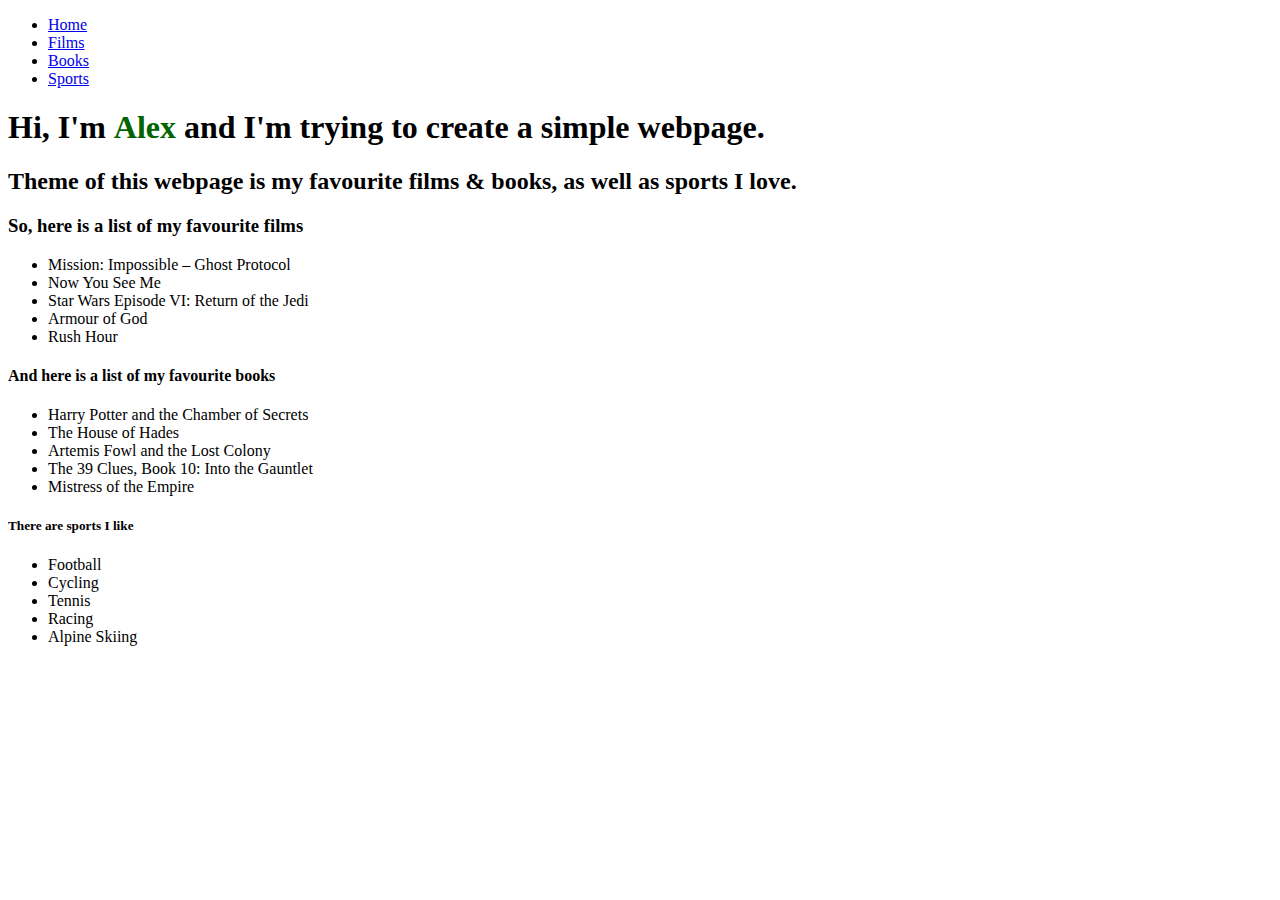
<file: index.html>
<!DOCTYPE html>

<html lang="en">
    <meta charset="utf-8">
    <head>
        <link href="https://cdn.jsdelivr.net/npm/bootstrap@5.0.2/dist/css/bootstrap.min.css" rel="stylesheet" integrity="sha384-EVSTQN3/azprG1Anm3QDgpJLIm9Nao0Yz1ztcQTwFspd3yD65VohhpuuCOmLASjC" crossorigin="anonymous">
        <script src="https://cdn.jsdelivr.net/npm/bootstrap@5.0.2/dist/js/bootstrap.bundle.min.js" integrity="sha384-MrcW6ZMFYlzcLA8Nl+NtUVF0sA7MsXsP1UyJoMp4YLEuNSfAP+JcXn/tWtIaxVXM" crossorigin="anonymous"></script>
        <link href="styles.css" rel="stylesheet">
        <title>My Webpage</title>
    </head>
    <body>
        <nav class="navbar navbar-expand-md navbar-light bg-light border">
            <ul class="navbar-nav mr-auto mt-2">
                <li class="nav-item">
                    <a class="nav-link" href="index.html">
                        Home
                    </a>
                </li>
                <li class="nav-item">
                    <a class="nav-link" href="films.html">
                        Films
                    </a>
                </li>
                <li class="nav-item">
                    <a class="nav-link" href="books.html">
                        Books
                    </a>
                </li>
                <li class="nav-item">
                    <a class="nav-link" href="sports.html">
                        Sports
                    </a>
                </li>
            </ul>
        </nav>
        <main class="container p-5">
            <h1>Hi, I'm <span id="name">Alex</span> and I'm trying to create a simple webpage.</h1>
            <h2>Theme of this webpage is my favourite films & books, as well as sports I love.</h2>
            <h3 class="list">So, here is a list of my favourite films</h3>
            <ul>
                <li>Mission: Impossible – Ghost Protocol</li>
                <li>Now You See Me</li>
                <li>Star Wars Episode VI: Return of the Jedi</li>
                <li>Armour of God</li>
                <li>Rush Hour</li>
            </ul>
            <h4 class="list">And here is a list of my favourite books</h4>
            <ul>
                <li>Harry Potter and the Chamber of Secrets</li>
                <li>The House of Hades</li>
                <li>Artemis Fowl and the Lost Colony</li>
                <li>The 39 Clues, Book 10: Into the Gauntlet</li>
                <li>Mistress of the Empire</li>
            </ul>
            <h5 class="list">There are sports I like</h5>
            <ul>
                <li>Football</li>
                <li>Cycling</li>
                <li>Tennis</li>
                <li>Racing</li>
                <li>Alpine Skiing</li>
            </ul>
        </main>
    </body>
    <script src="script.js"></script>
</html>
</file>
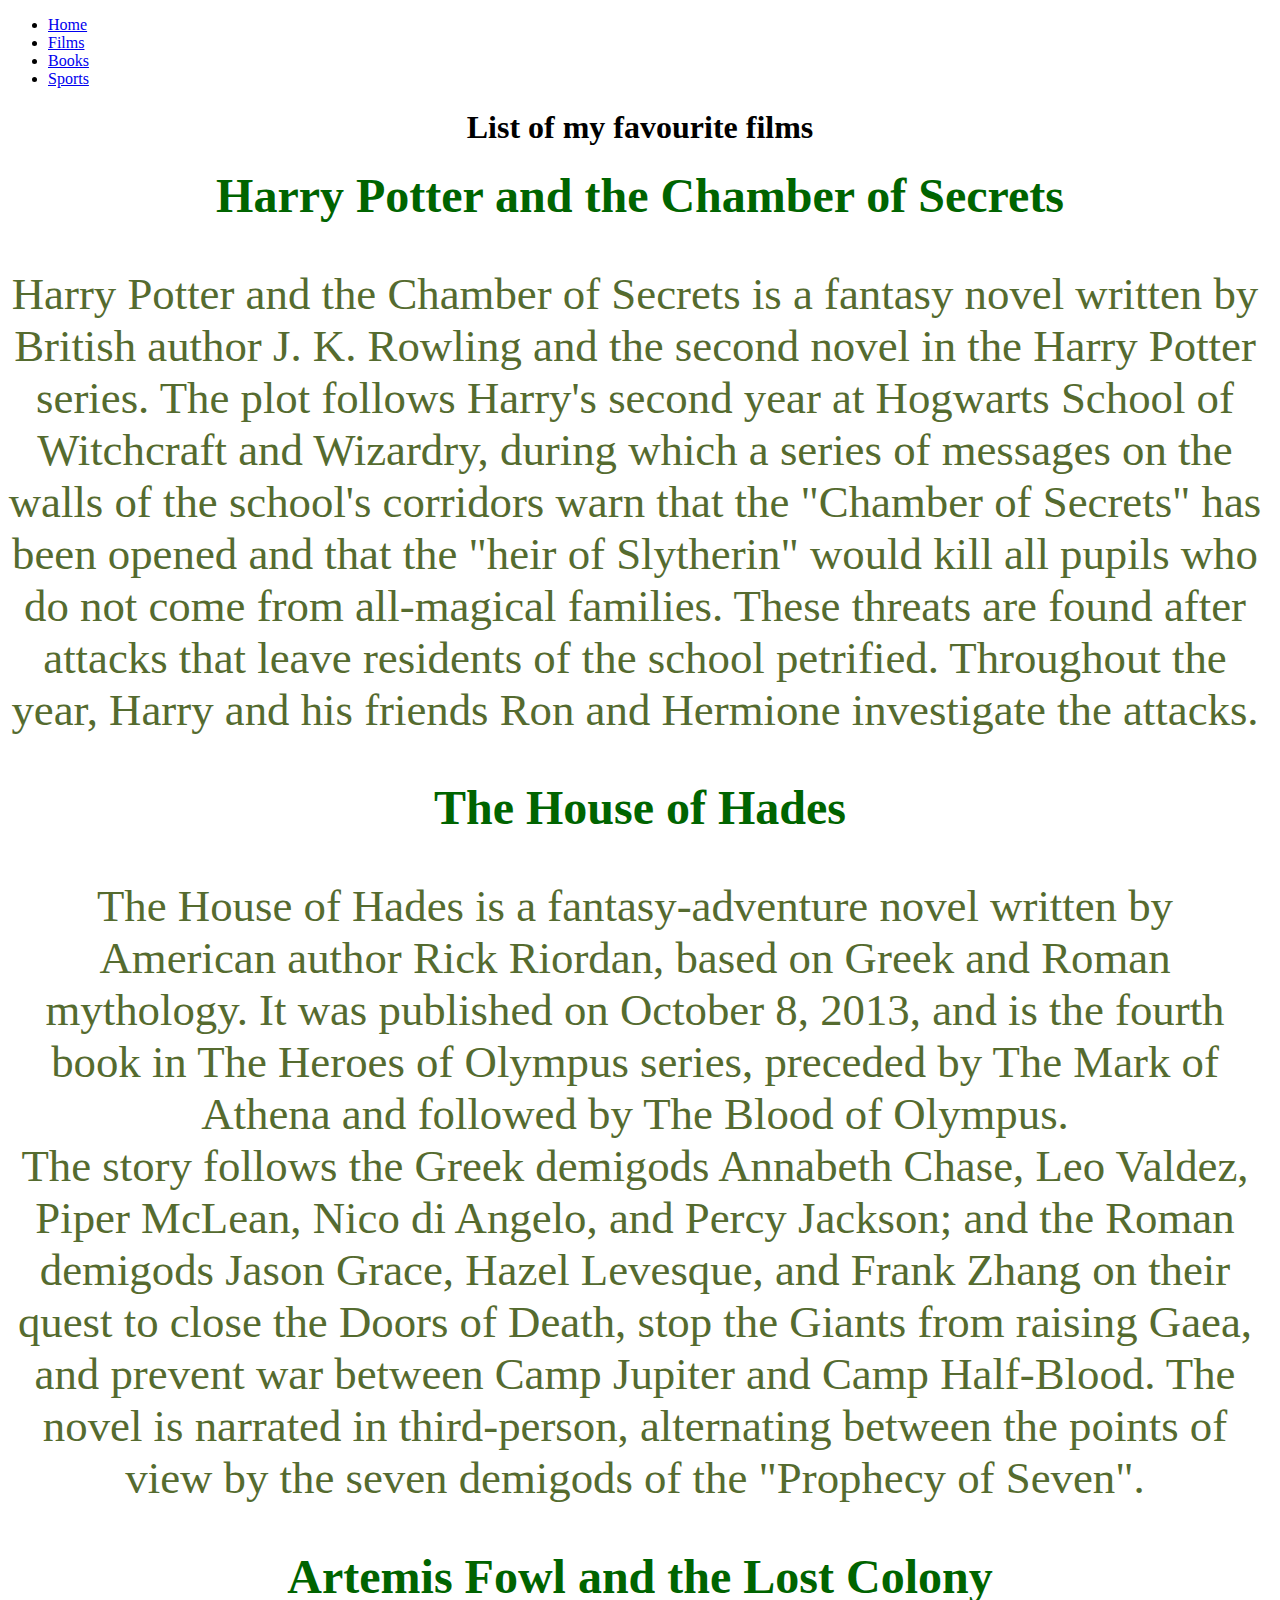
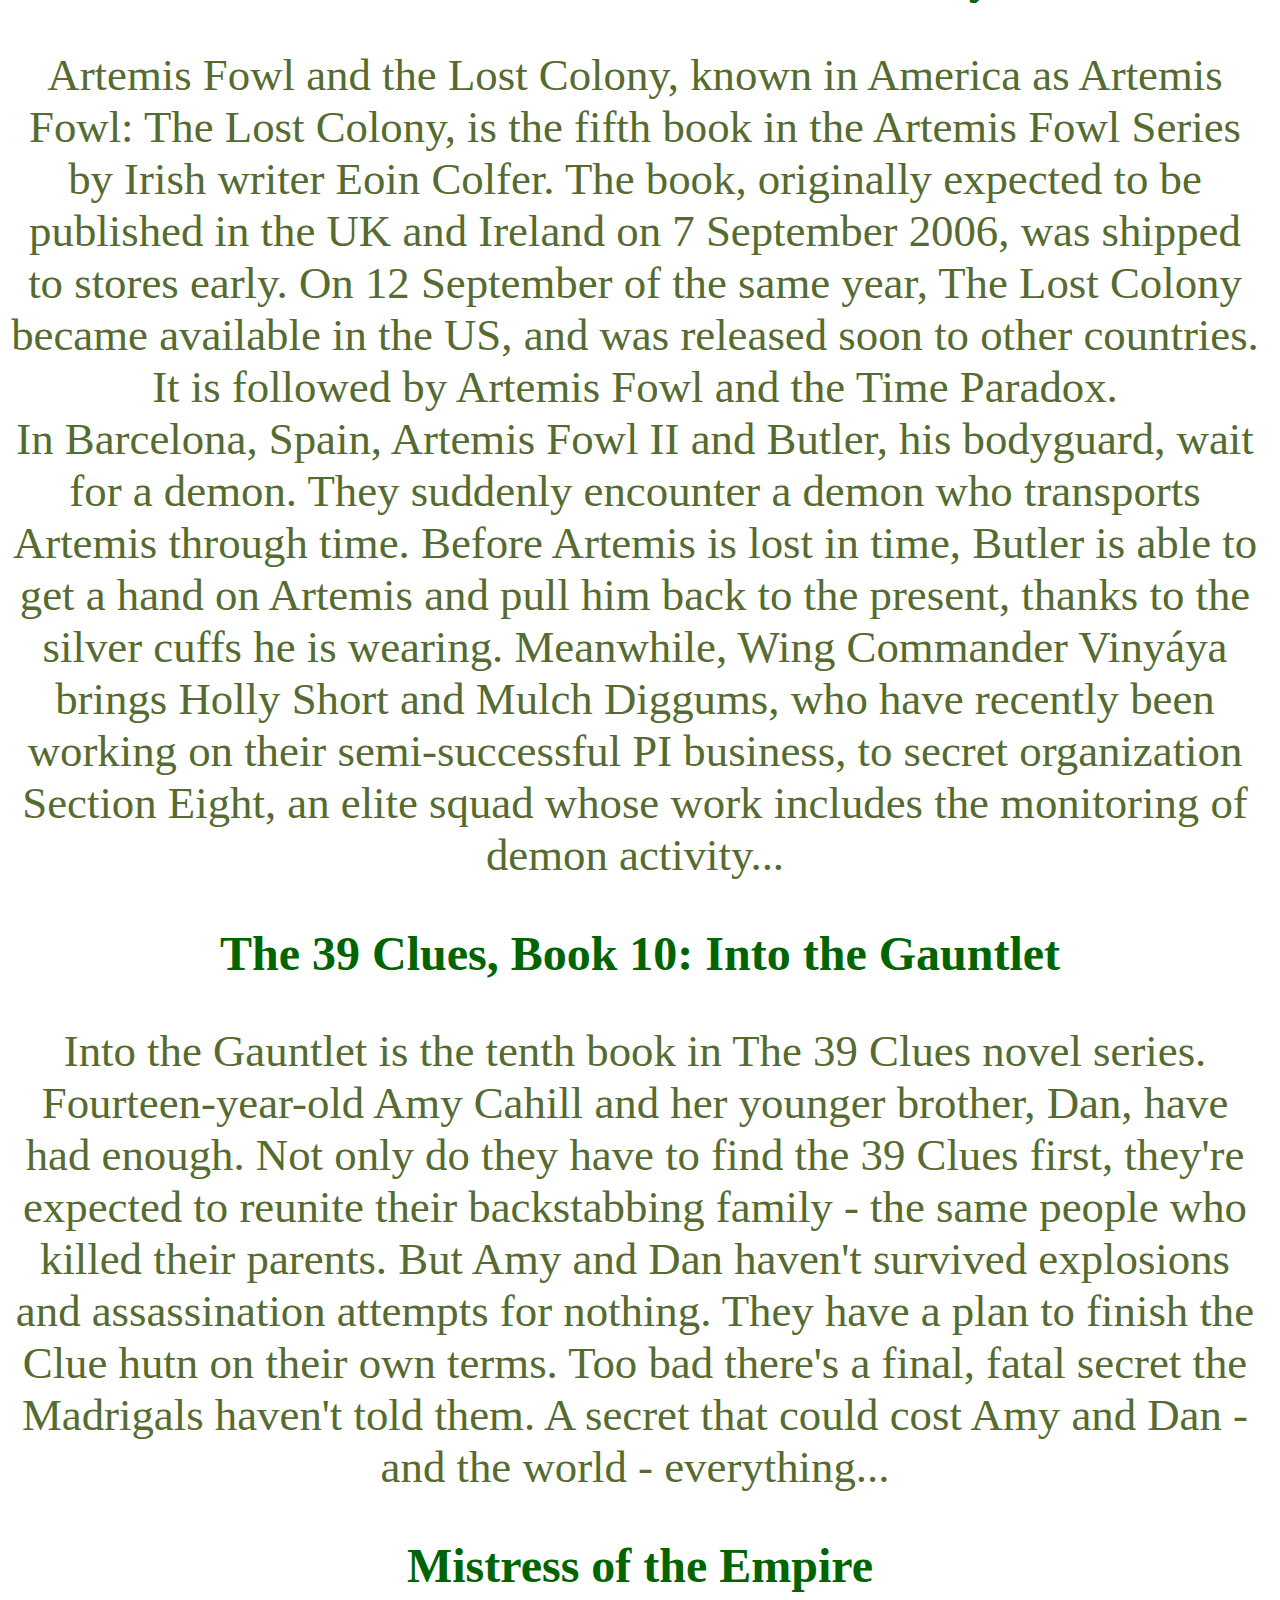
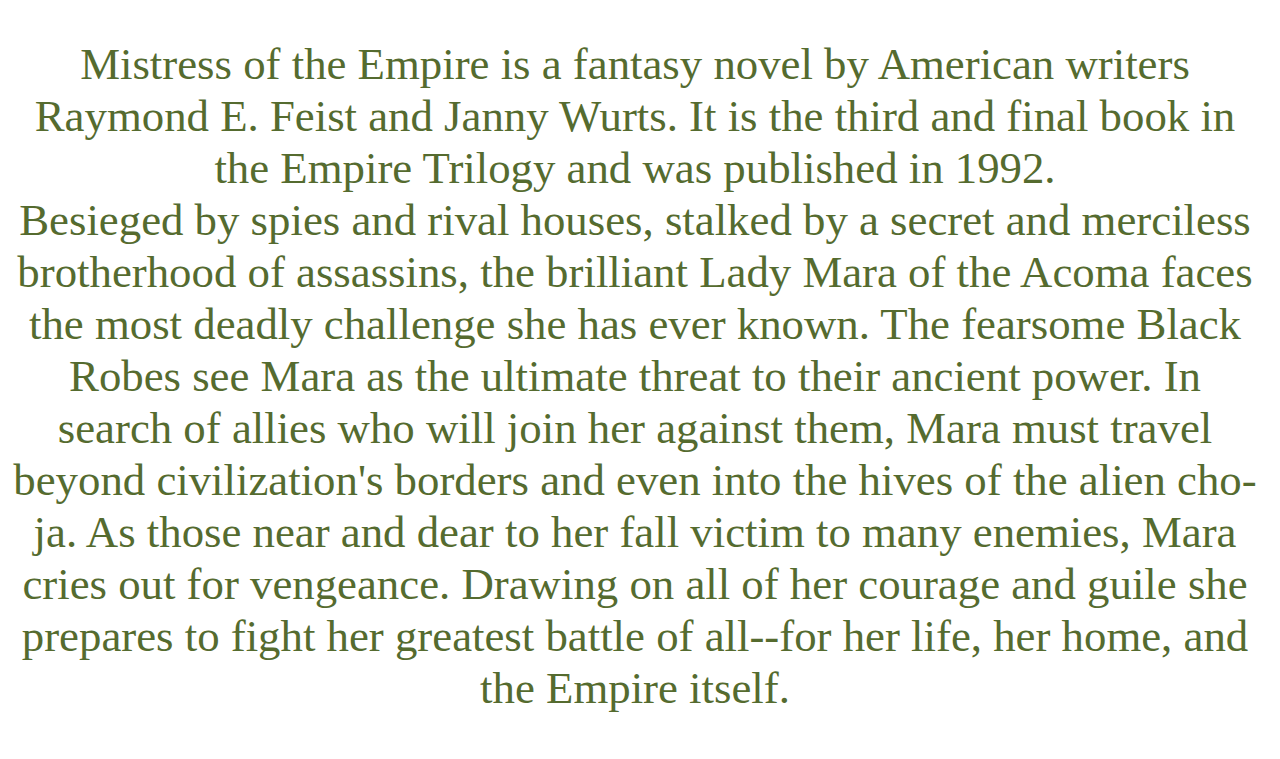
<file: books.html>
<!DOCTYPE html>

<html lang="en">
    <meta charset="utf-8">
    <head>
        <link href="https://cdn.jsdelivr.net/npm/bootstrap@5.0.2/dist/css/bootstrap.min.css" rel="stylesheet" integrity="sha384-EVSTQN3/azprG1Anm3QDgpJLIm9Nao0Yz1ztcQTwFspd3yD65VohhpuuCOmLASjC" crossorigin="anonymous">
        <script src="https://cdn.jsdelivr.net/npm/bootstrap@5.0.2/dist/js/bootstrap.bundle.min.js" integrity="sha384-MrcW6ZMFYlzcLA8Nl+NtUVF0sA7MsXsP1UyJoMp4YLEuNSfAP+JcXn/tWtIaxVXM" crossorigin="anonymous"></script>
        <link href="styles.css" rel="stylesheet">
        <title>My Webpage</title>
    </head>
    <body>
        <nav class="navbar navbar-expand-md navbar-light bg-light border">
            <ul class="navbar-nav mr-auto mt-2">
                <li class="nav-item">
                    <a class="nav-link" href="index.html">
                        Home
                    </a>
                </li>
                <li class="nav-item">
                    <a class="nav-link" href="films.html">
                        Films
                    </a>
                </li>
                <li class="nav-item">
                    <a class="nav-link" href="books.html">
                        Books
                    </a>
                </li>
                <li class="nav-item">
                    <a class="nav-link" href="sports.html">
                        Sports
                    </a>
                </li>
            </ul>
        </nav>
        <main class="container p-5">
            <h1 class="title">List of my favourite films</h1>
            <div class="num1">
                <h2 class="h01">Harry Potter and the Chamber of Secrets</h2>
                <div class="p1"><p>Harry Potter and the Chamber of Secrets is a fantasy novel written by British author J. K. Rowling and the second novel in the Harry Potter series. The plot follows Harry's second year at Hogwarts School of Witchcraft and Wizardry, during which a series of messages on the walls of the school's corridors warn that the "Chamber of Secrets" has been opened and that the "heir of Slytherin" would kill all pupils who do not come from all-magical families. These threats are found after attacks that leave residents of the school petrified. Throughout the year, Harry and his friends Ron and Hermione investigate the attacks.</p></div>
            </div>
            <div class="num1">
                <h2 class="h01">The House of Hades</h2>
                <div class="p1"><p>The House of Hades is a fantasy-adventure novel written by American author Rick Riordan, based on Greek and Roman mythology. It was published on October 8, 2013, and is the fourth book in The Heroes of Olympus series, preceded by The Mark of Athena and followed by The Blood of Olympus. <br>The story follows the Greek demigods Annabeth Chase, Leo Valdez, Piper McLean, Nico di Angelo, and Percy Jackson; and the Roman demigods Jason Grace, Hazel Levesque, and Frank Zhang on their quest to close the Doors of Death, stop the Giants from raising Gaea, and prevent war between Camp Jupiter and Camp Half-Blood. The novel is narrated in third-person, alternating between the points of view by the seven demigods of the "Prophecy of Seven".</p></div>
            </div>
            <div class="num1">
                <h2 class="h01">Artemis Fowl and the Lost Colony</h2>
                <div class="p1"><p>Artemis Fowl and the Lost Colony, known in America as Artemis Fowl: The Lost Colony, is the fifth book in the Artemis Fowl Series by Irish writer Eoin Colfer. The book, originally expected to be published in the UK and Ireland on 7 September 2006, was shipped to stores early. On 12 September of the same year, The Lost Colony became available in the US, and was released soon to other countries. It is followed by Artemis Fowl and the Time Paradox. <br>In Barcelona, Spain, Artemis Fowl II and Butler, his bodyguard, wait for a demon. They suddenly encounter a demon who transports Artemis through time. Before Artemis is lost in time, Butler is able to get a hand on Artemis and pull him back to the present, thanks to the silver cuffs he is wearing. Meanwhile, Wing Commander Vinyáya brings Holly Short and Mulch Diggums, who have recently been working on their semi-successful PI business, to secret organization Section Eight, an elite squad whose work includes the monitoring of demon activity...</p></div>
            </div>
            <div class="num1">
                <h2 class="h01">The 39 Clues, Book 10: Into the Gauntlet</h2>
                <div class="p1"><p>Into the Gauntlet is the tenth book in The 39 Clues novel series. Fourteen-year-old Amy Cahill and her younger brother, Dan, have had enough. Not only do they have to find the 39 Clues first, they're expected to reunite their backstabbing family - the same people who killed their parents. But Amy and Dan haven't survived explosions and assassination attempts for nothing. They have a plan to finish the Clue hutn on their own terms. Too bad there's a final, fatal secret the Madrigals haven't told them. A secret that could cost Amy and Dan - and the world - everything...</p></div>
            </div>
            <div class="num1">
                <h2 class="h01">Mistress of the Empire</h2>
                <div class="p1"><p>Mistress of the Empire is a fantasy novel by American writers Raymond E. Feist and Janny Wurts. It is the third and final book in the Empire Trilogy and was published in 1992. <br>Besieged by spies and rival houses, stalked by a secret and merciless brotherhood of assassins, the brilliant Lady Mara of the Acoma faces the most deadly challenge she has ever known.  The fearsome Black Robes see Mara as the ultimate threat to their ancient power.  In search of allies who will join her against them, Mara must travel beyond civilization's borders and even into the hives of the alien cho-ja.  As those near and dear to her fall victim to many enemies, Mara cries out for vengeance.  Drawing on all of her courage and guile she prepares to fight her greatest battle of all--for her life, her home, and the Empire itself.</p></div>
            </div>
        </main>
    </body>
</html>
</file>
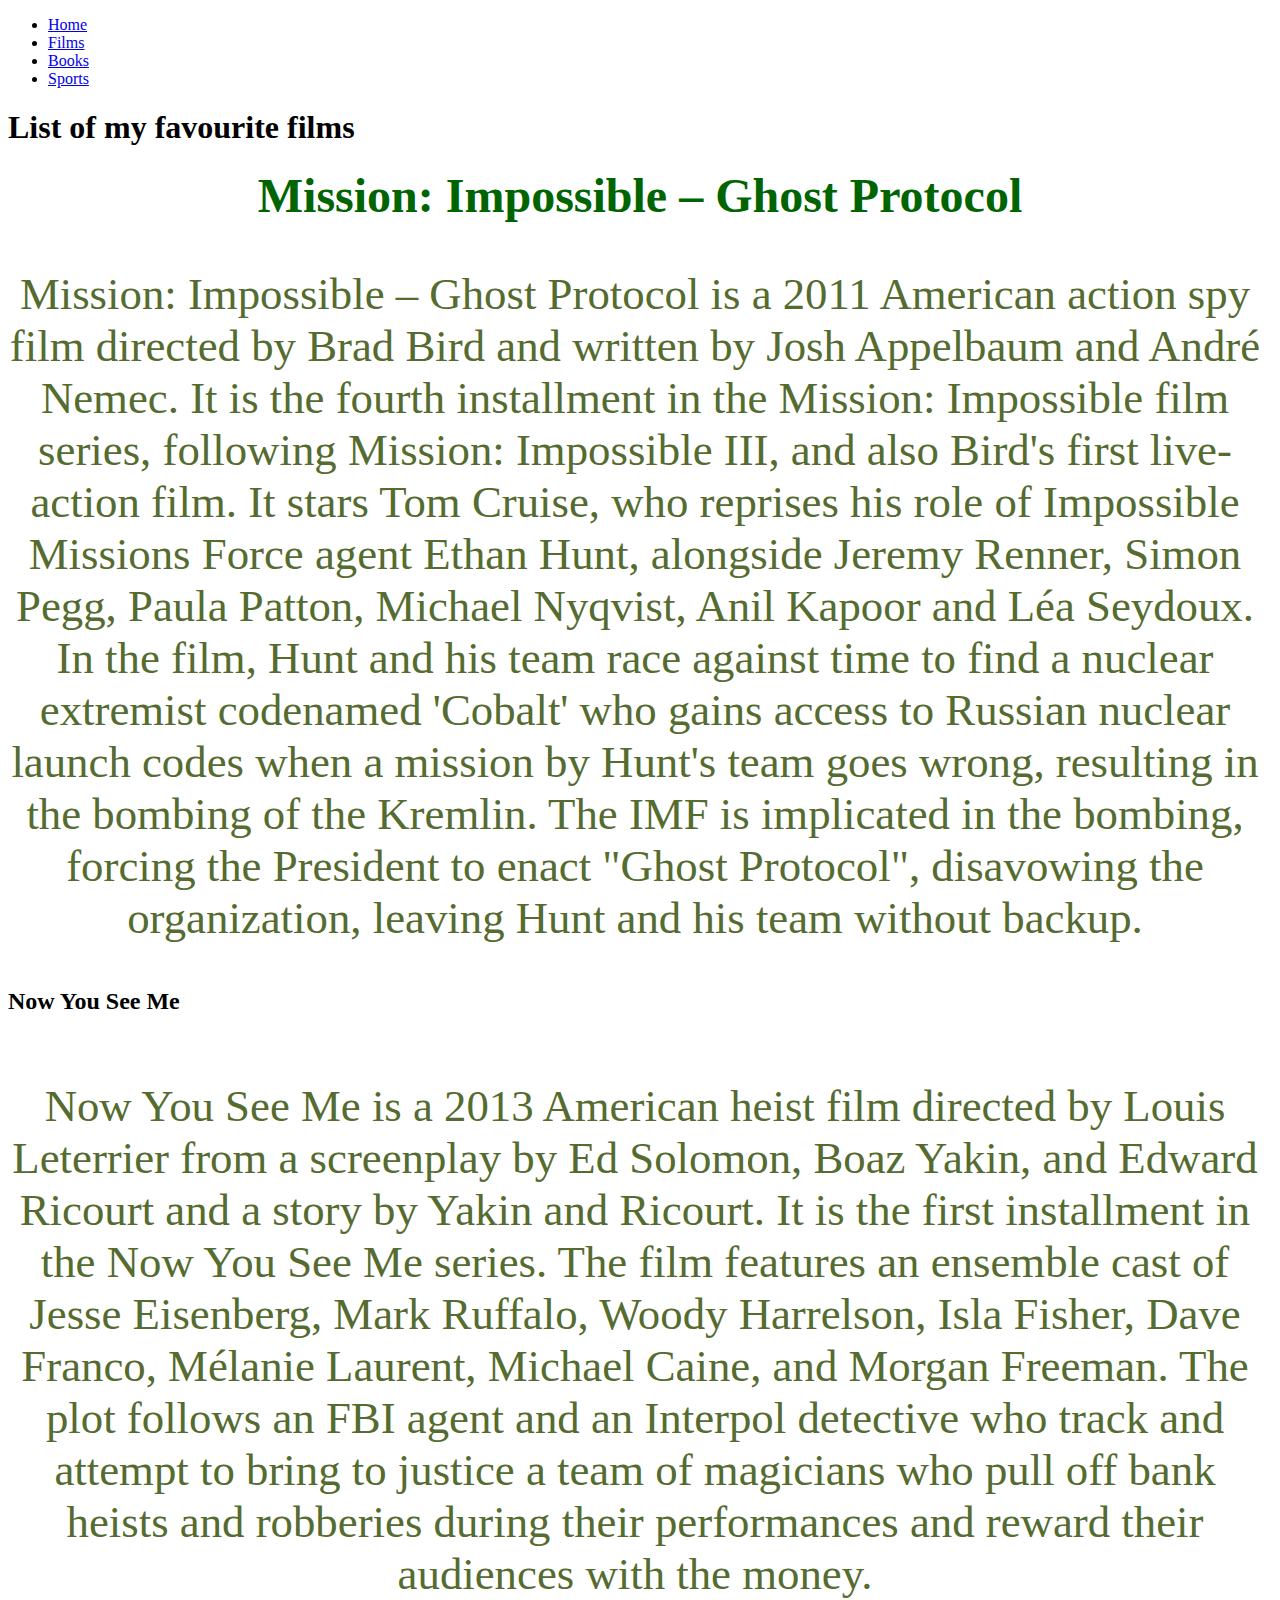
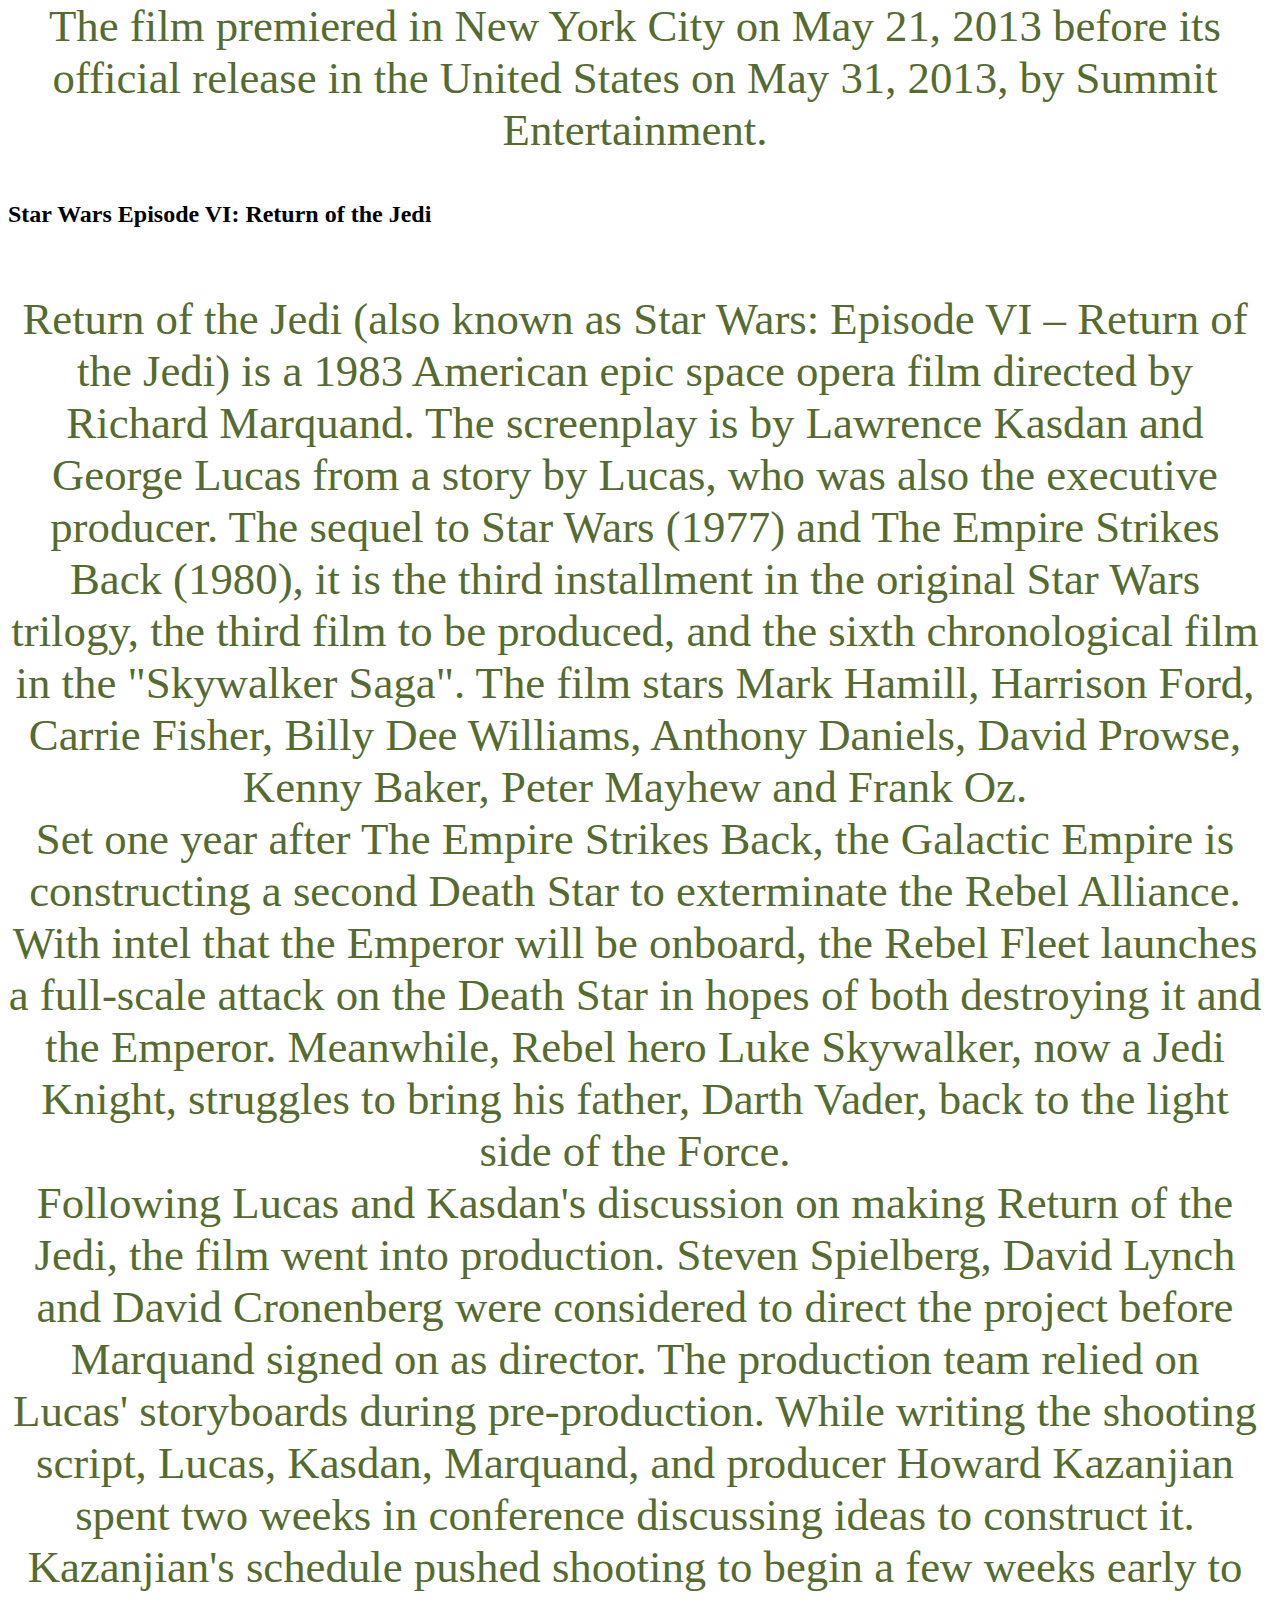
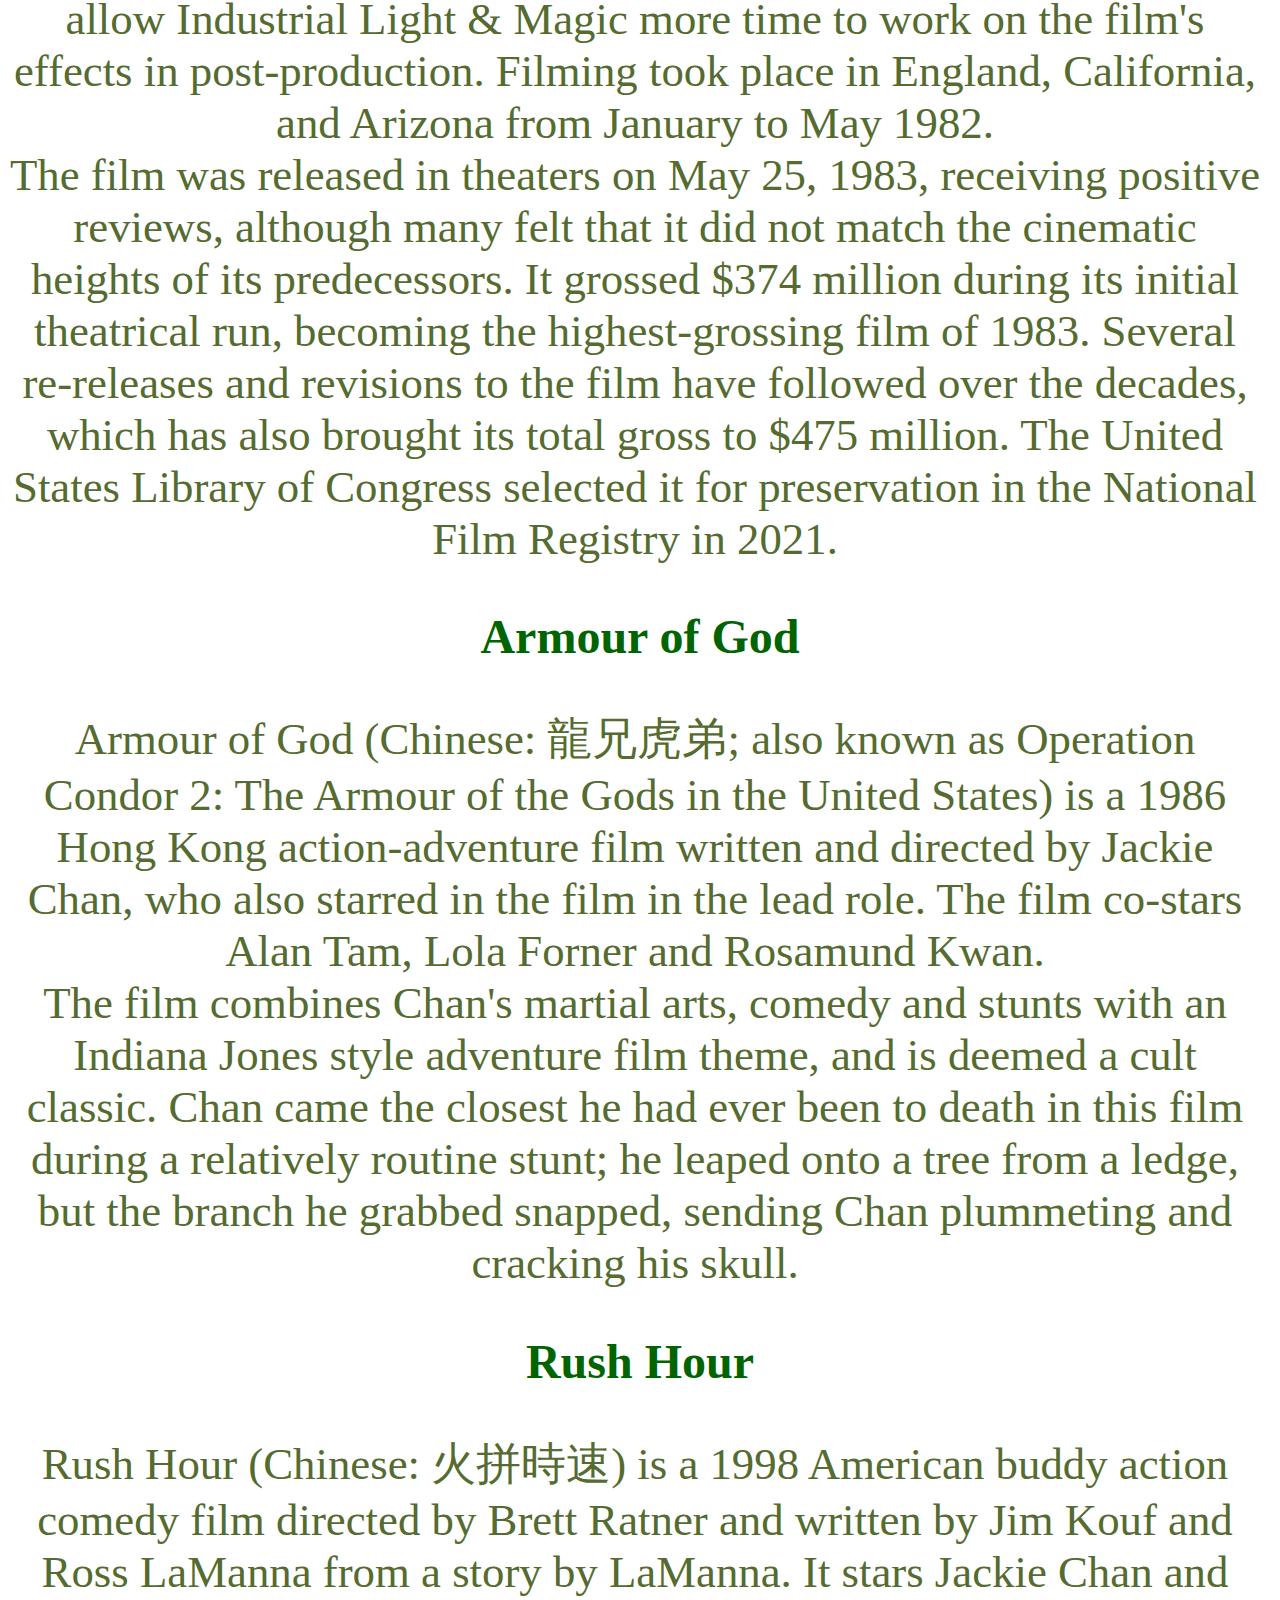
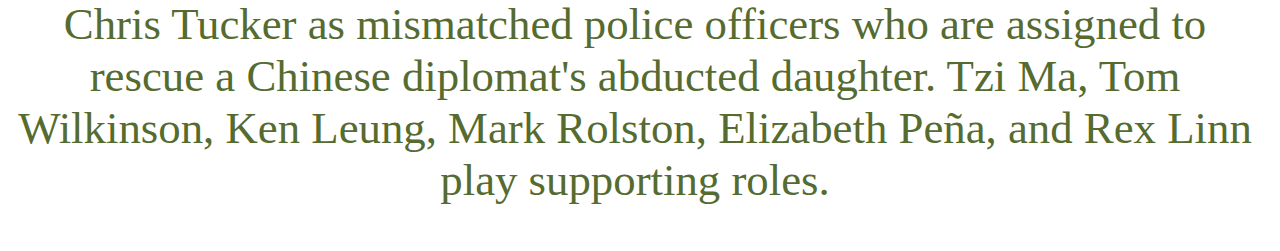
<file: films.html>
<!DOCTYPE html>

<html lang="en">
    <meta charset="utf-8">
    <head>
        <link href="https://cdn.jsdelivr.net/npm/bootstrap@5.0.2/dist/css/bootstrap.min.css" rel="stylesheet" integrity="sha384-EVSTQN3/azprG1Anm3QDgpJLIm9Nao0Yz1ztcQTwFspd3yD65VohhpuuCOmLASjC" crossorigin="anonymous">
        <script src="https://cdn.jsdelivr.net/npm/bootstrap@5.0.2/dist/js/bootstrap.bundle.min.js" integrity="sha384-MrcW6ZMFYlzcLA8Nl+NtUVF0sA7MsXsP1UyJoMp4YLEuNSfAP+JcXn/tWtIaxVXM" crossorigin="anonymous"></script>
        <link href="styles.css" rel="stylesheet">
        <title>My Webpage</title>
    </head>
    <body>
        <nav class="navbar navbar-expand-md navbar-light bg-light border">
            <ul class="navbar-nav mr-auto mt-2">
                <li class="nav-item">
                    <a class="nav-link" href="index.html">
                        Home
                    </a>
                </li>
                <li class="nav-item">
                    <a class="nav-link" href="films.html">
                        Films
                    </a>
                </li>
                <li class="nav-item">
                    <a class="nav-link" href="books.html">
                        Books
                    </a>
                </li>
                <li class="nav-item">
                    <a class="nav-link" href="sports.html">
                        Sports
                    </a>
                </li>
            </ul>
        </nav>
        <main >
            <h1 class="title1">List of my favourite films</h1>
            <div class="num1">
                <h2 class="h01">Mission: Impossible – Ghost Protocol</h2>
                <div class="p1"><p>Mission: Impossible – Ghost Protocol is a 2011 American action spy film directed by Brad Bird and written by Josh Appelbaum and André Nemec. It is the fourth installment in the Mission: Impossible film series, following Mission: Impossible III, and also Bird's first live-action film. It stars Tom Cruise, who reprises his role of Impossible Missions Force agent Ethan Hunt, alongside Jeremy Renner, Simon Pegg, Paula Patton, Michael Nyqvist, Anil Kapoor and Léa Seydoux. In the film, Hunt and his team race against time to find a nuclear extremist codenamed 'Cobalt' who gains access to Russian nuclear launch codes when a mission by Hunt's team goes wrong, resulting in the bombing of the Kremlin. The IMF is implicated in the bombing, forcing the President to enact "Ghost Protocol", disavowing the organization, leaving Hunt and his team without backup.</p></div>
            </div>
            <div class="num1">
                <h2 class="h02">Now You See Me</h2>
                <div class="p1"><p>Now You See Me is a 2013 American heist film directed by Louis Leterrier from a screenplay by Ed Solomon, Boaz Yakin, and Edward Ricourt and a story by Yakin and Ricourt. It is the first installment in the Now You See Me series. The film features an ensemble cast of Jesse Eisenberg, Mark Ruffalo, Woody Harrelson, Isla Fisher, Dave Franco, Mélanie Laurent, Michael Caine, and Morgan Freeman. The plot follows an FBI agent and an Interpol detective who track and attempt to bring to justice a team of magicians who pull off bank heists and robberies during their performances and reward their audiences with the money. <br>The film premiered in New York City on May 21, 2013 before its official release in the United States on May 31, 2013, by Summit Entertainment. </p></div>
            </div>
            <div class="num1">
                <h2 class="h03">Star Wars Episode VI: Return of the Jedi</h2>
                <div class="p1"><p>Return of the Jedi (also known as Star Wars: Episode VI – Return of the Jedi) is a 1983 American epic space opera film directed by Richard Marquand. The screenplay is by Lawrence Kasdan and George Lucas from a story by Lucas, who was also the executive producer. The sequel to Star Wars (1977) and The Empire Strikes Back (1980), it is the third installment in the original Star Wars trilogy, the third film to be produced, and the sixth chronological film in the "Skywalker Saga". The film stars Mark Hamill, Harrison Ford, Carrie Fisher, Billy Dee Williams, Anthony Daniels, David Prowse, Kenny Baker, Peter Mayhew and Frank Oz.<br>Set one year after The Empire Strikes Back, the Galactic Empire is constructing a second Death Star to exterminate the Rebel Alliance. With intel that the Emperor will be onboard, the Rebel Fleet launches a full-scale attack on the Death Star in hopes of both destroying it and the Emperor. Meanwhile, Rebel hero Luke Skywalker, now a Jedi Knight, struggles to bring his father, Darth Vader, back to the light side of the Force. <br>Following Lucas and Kasdan's discussion on making Return of the Jedi, the film went into production. Steven Spielberg, David Lynch and David Cronenberg were considered to direct the project before Marquand signed on as director. The production team relied on Lucas' storyboards during pre-production. While writing the shooting script, Lucas, Kasdan, Marquand, and producer Howard Kazanjian spent two weeks in conference discussing ideas to construct it. Kazanjian's schedule pushed shooting to begin a few weeks early to allow Industrial Light & Magic more time to work on the film's effects in post-production. Filming took place in England, California, and Arizona from January to May 1982. <br>The film was released in theaters on May 25, 1983, receiving positive reviews, although many felt that it did not match the cinematic heights of its predecessors. It grossed $374 million during its initial theatrical run, becoming the highest-grossing film of 1983. Several re-releases and revisions to the film have followed over the decades, which has also brought its total gross to $475 million. The United States Library of Congress selected it for preservation in the National Film Registry in 2021.</p></div>
            </div>
            <div class="num1">
                <h2 class="h01">Armour of God</h2>
                <div class="p1"><p>Armour of God (Chinese: 龍兄虎弟; also known as Operation Condor 2: The Armour of the Gods in the United States) is a 1986 Hong Kong action-adventure film written and directed by Jackie Chan, who also starred in the film in the lead role. The film co-stars Alan Tam, Lola Forner and Rosamund Kwan. <br>The film combines Chan's martial arts, comedy and stunts with an Indiana Jones style adventure film theme, and is deemed a cult classic. Chan came the closest he had ever been to death in this film during a relatively routine stunt; he leaped onto a tree from a ledge, but the branch he grabbed snapped, sending Chan plummeting and cracking his skull.</p></div>
            </div>
            <div class="num1">
                <h2 class="h01">Rush Hour</h2>
                <div class="p1"><p>Rush Hour (Chinese: 火拼時速) is a 1998 American buddy action comedy film directed by Brett Ratner and written by Jim Kouf and Ross LaManna from a story by LaManna. It stars Jackie Chan and Chris Tucker as mismatched police officers who are assigned to rescue a Chinese diplomat's abducted daughter. Tzi Ma, Tom Wilkinson, Ken Leung, Mark Rolston, Elizabeth Peña, and Rex Linn play supporting roles.</p></div>
            </div>
        </main>
    </body>
</html>
</file>
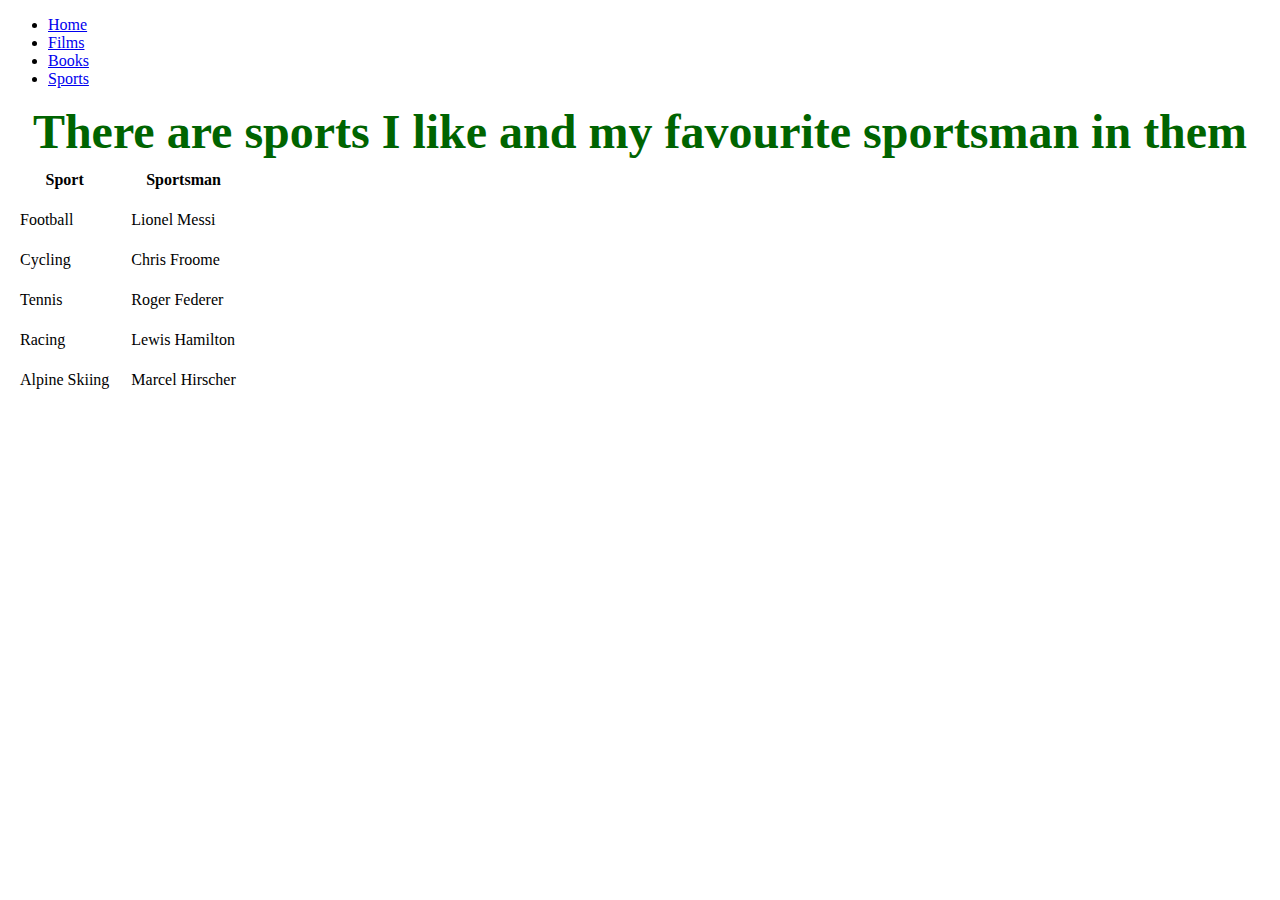
<file: sports.html>
<!DOCTYPE html>

<html lang="en">
    <meta charset="utf-8">
    <head>
        <link href="https://cdn.jsdelivr.net/npm/bootstrap@5.0.2/dist/css/bootstrap.min.css" rel="stylesheet" integrity="sha384-EVSTQN3/azprG1Anm3QDgpJLIm9Nao0Yz1ztcQTwFspd3yD65VohhpuuCOmLASjC" crossorigin="anonymous">
        <script src="https://cdn.jsdelivr.net/npm/bootstrap@5.0.2/dist/js/bootstrap.bundle.min.js" integrity="sha384-MrcW6ZMFYlzcLA8Nl+NtUVF0sA7MsXsP1UyJoMp4YLEuNSfAP+JcXn/tWtIaxVXM" crossorigin="anonymous"></script>
        <link href="styles.css" rel="stylesheet">
        <title>My Webpage</title>
    </head>
    <body>
        <nav class="navbar navbar-expand-md navbar-light bg-light border">
            <ul class="navbar-nav mr-auto mt-2">
                <li class="nav-item">
                    <a class="nav-link" href="index.html">
                        Home
                    </a>
                </li>
                <li class="nav-item">
                    <a class="nav-link" href="films.html">
                        Films
                    </a>
                </li>
                <li class="nav-item">
                    <a class="nav-link" href="books.html">
                        Books
                    </a>
                </li>
                <li class="nav-item">
                    <a class="nav-link" href="sports.html">
                        Sports
                    </a>
                </li>
            </ul>
        </nav>
        <main class="container p-5">
            <h1 class="h01">There are sports I like and my favourite sportsman in them</h1>
            <table cellpadding="10">
                <tr>
                    <th>Sport</th>
                    <th>Sportsman</th>
                </tr>
                <tr>
                    <td>Football</td>
                    <td>Lionel Messi</td>
                </tr>
                <tr>
                    <td>Cycling</td>
                    <td>Chris Froome</td>
                </tr>
                <tr>
                    <td>Tennis</td>
                    <td>Roger Federer</td>
                </tr>
                <tr>
                    <td>Racing</td>
                    <td>Lewis Hamilton</td>
                </tr>
                <tr>
                    <td>Alpine Skiing</td>
                    <td>Marcel Hirscher</td>
                </tr>
            </table>
        </main>
    </body>
</html>
</file>
<file: styles.css>
#name {
    font-family: "MyriadProRegular";
    text-emphasis: bold;
    color: darkgreen;
}
.list {
    font-family: "MyriadProRegular";
}

.title {
    font-family: "MyriadProRegular";
    text-emphasis: bold;
    text-align: center;
}

.num1 {
background-color: white;
}

.h01 {
    text-align: center;
    color: darkgreen;
    margin: 0;
    font-family: "MyriadProRegular";
    font-size: 3em;
}

.p1 {
    text-align: center;
    color: darkolivegreen;
    padding-right: 10px;
    box-sizing: border-box;
    float: left;
    font-family: "MyriadProRegular";
    font-size: 2.8em;
}
</file>
